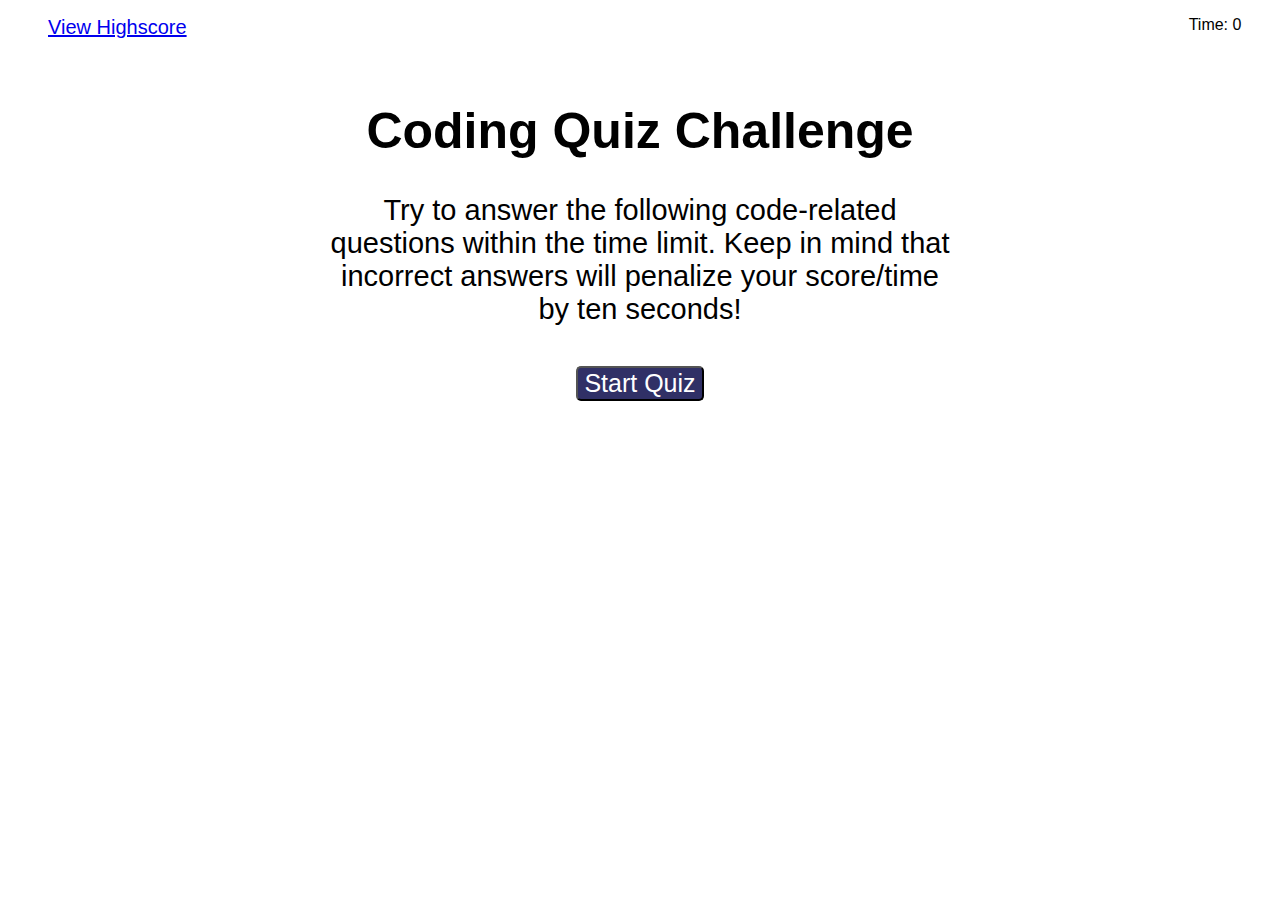
<file: index.html>
<!DOCTYPE html>
<html lang="en">
<head>
    <meta charset="UTF-8">
    <meta http-equiv="X-UA-Compatible" content="IE=edge">
    <meta name="viewport" content="width=device-width, initial-scale=1.0">
    <title>javaScript_Quiz</title>
    <link rel="stylesheet" href="./Assets/style/style.css">
</head>
<body>
    <nav class = "navBar">
        <ul>
            <li id = highScore><a href="./highscore.html" style="font-size: 20px;">View Highscore</a></li>
            <li id = timer> Time: 0</li>
        </ul>
    </nav>
    <section class = "container">
        <h1 id=quizHeader>Coding Quiz Challenge</h1>
        <p id =quizTip> Try to answer the following code-related questions within the time limit. Keep in mind that incorrect answers will penalize your score/time by ten seconds!</p>
        <p id = question></p>
        <section id = options></section>
        <button id = startQuizButton>Start Quiz</button>
        <section id = displayScore></section>
        <section id = submitData></section>
        <section id = displayResult></section>
        <ol id="highScoreList"></ol>
    </section>
    <script src="./Assets/js/script.js"></script>
</body>
</html>
</file>
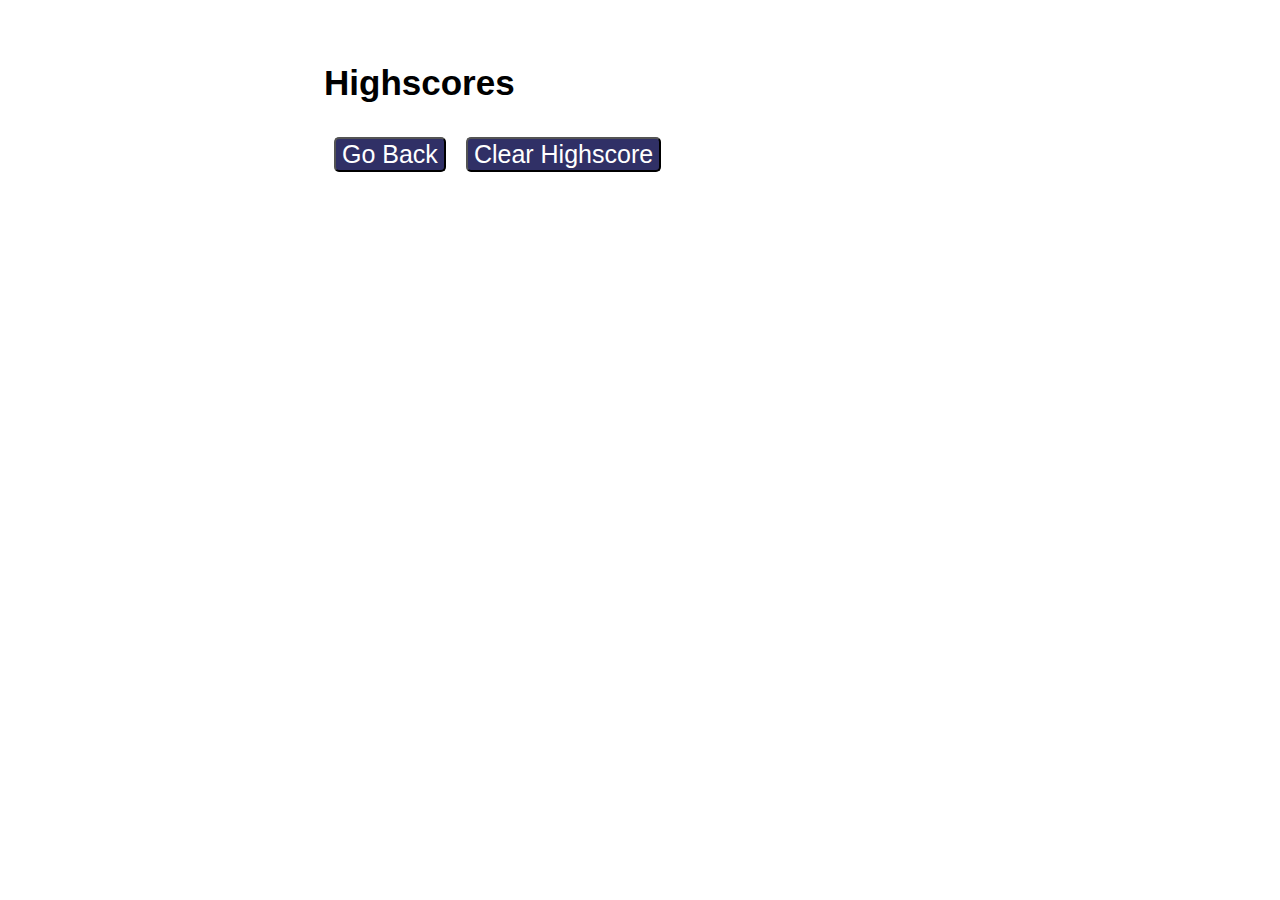
<file: highscore.html>
<!DOCTYPE html>
<html lang="en">
<head>
    <meta charset="UTF-8">
    <meta http-equiv="X-UA-Compatible" content="IE=edge">
    <meta name="viewport" content="width=device-width, initial-scale=1.0">
    <title>Highscores</title>
    <link rel="stylesheet" href="./Assets/style/style.css">
</head>
<body>
    <section class = "highScoreContainer">
        <h1 id="highScoreHeader">Highscores</h1>

        <section class="bttnContainer">
        <ol id="highScoreList" type="1"></ol>
        <a href="./index.html">
            <button id = goBack>Go Back</button>
        </a>
        <button id = clearHighScore>Clear Highscore</button>
        </section>
    </section>

    <script src="./Assets/js/scriptHighScore.js">
    </script>
</body>
</html>
</file>
<file: Assets/style/style.css>
body{

    color: black;
    font-family:Verdana, Geneva, Tahoma, sans-serif ;
}

p{
    font-size: 29px;
}

h1{
    font-size: 50px;

}

ul{
    list-style-type: none;
}

#highScoreList{
    list-style-type:circle;
}
a{
    font-size: 0px;
}
li{
    display: inline;
    margin-left: 0%;
}

button{
    margin:10px;
    color: white;
    background-color: rgb(48, 48, 102);
    border-radius: 5px;
    font-size: 25px;
}

.container{
    text-align: center;
    margin: auto;
    margin-top: 5%;
    height: auto;
    width: 50%;
}

.highScoreContainer{
    text-align: left;
    margin: auto;
    margin-top: 5%;
    height: auto;
    width: 50%;
}

#highScoreHeader{
    font-size: 35px;
}

#timer{
    float: right;
    margin-right: 2.5%;
}

#question{
    font-size: 30px;
}

input[type=submit] {
    margin:10px;
    color: white;
    background-color: rgb(48, 48, 102);
    border-radius: 5px;
    font-size: 30px;
    display: flexbox;
}

#displayResult{
    font-size: 40px;
    color: rgb(26, 26, 122);
    margin-bottom: 10px;
}

#formEl{
    display: none;
}

.bttnContainer{
    color: blanchedalmond;
}

label{
    text-align: center;
    margin: 10px;
}

textarea{

    margin-bottom: -10px;

}
</file>
